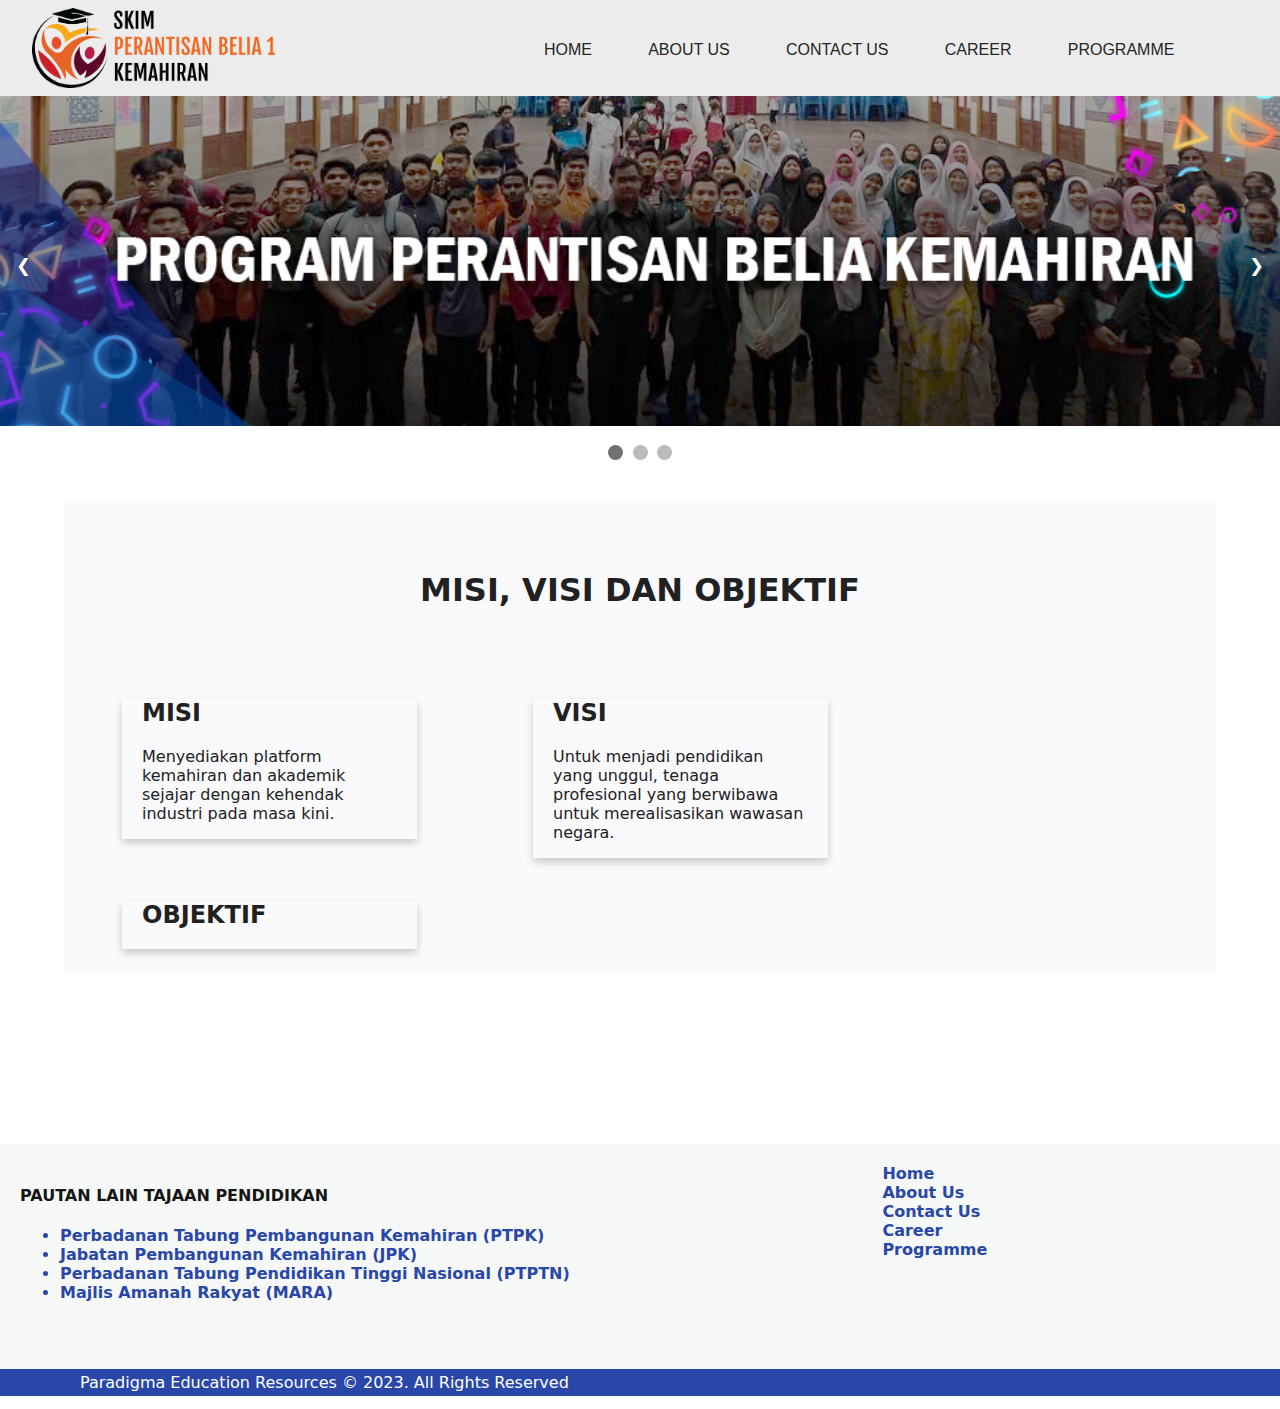
<file: about.html>
<!DOCTYPE html>
<html lang="en">
  <head>
    <meta charset="UTF-8" />
    <meta http-equiv="X-UA-Compatible" content="IE=edge" />
    <meta name="viewport" content="width=device-width, initial-scale=1.0" />

    <link rel="stylesheet" href="CSS/navbar.css" />
    <link rel="stylesheet" href="CSS/footer.css" />
    <link rel="stylesheet" href="CSS/main.css" />
    <link rel="stylesheet" href="CSS/about.css" />
    <link rel="stylesheet" href="CSS/index.css" />
    <link rel="stylesheet" href="CSS/sliderImage.css"/>
    <script src="JS/imageSlider.js"></script>

    <title>ACE SKILL TECH</title>
  </head>


  <body>
    <div class="navbar">
      <a href="index.html"><img src="Asset/skimLogoPNG.png" alt="Logo Perantisan" /></a>

      <span class="links">
        <a href="index.html" class="nav">HOME</a>
        <a href="about.html" class="nav">ABOUT US</a>
        <a href="contactUs.html" class="nav">CONTACT US</a>
        <a href="career.html" class="nav">CAREER</a>
        <a href="programme.html" class="nav">PROGRAMME</a>
      </span>
    </div>

      <div class="slideshow-container">
        <div class="mySlides fade">
          <img src="Asset/Banner/slideBanner01.jpg" style="width: 100%;">
      </div>

      <div class="mySlides fade">
          <img src="Asset/Banner/slideBanner02.jpg" style="width: 100%;">
      </div>

      <div class="mySlides fade">
          <img src="Asset/Banner/slideBanner03.jpg" style="width: 100%;">
      </div>

        <a class="prev" onclick="plusSlides(-1)">❮</a>
        <a class="next" onclick="plusSlides(1)">❯</a>
      </div>
       <br>

       <div style="text-align:center">
        <span class="dot" onclick="currentSlide(1)"></span> 
        <span class="dot" onclick="currentSlide(2)"></span> 
        <span class="dot" onclick="currentSlide(3)"></span> 
      </div>

    <br>
    <br>

    <div class="bodyItem">

      <div class="MVOtitle">
        <center><h1>MISI, VISI DAN OBJEKTIF</h1></center>
      </div>

      <div class="row">
        <div class="column">
          <div class="card">
            <div class="container">
              <h2>MISI</h2>
              <p>Menyediakan platform kemahiran dan akademik sejajar dengan kehendak industri pada masa kini.</p>
            </div>
          </div>
        </div>
      
        <div class="column">
          <div class="card">
            <div class="container">
              <h2>VISI</h2>
              <p>Untuk menjadi pendidikan yang unggul, tenaga profesional yang berwibawa untuk merealisasikan wawasan negara.</p>
            </div>
          </div>
        </div>
        
        <div class="column">
          <div class="card">
            <div class="container">
              <h2>OBJEKTIF</h2>
            </div>
          </div>
        </div>
      </div>
    </div>

      <!-- <div class="bodyItem">
        <div class="MVOtitle">
          <center><h1>TENTANG KAMI</h1></center>
        </div>
        <div class="MVO grid">
          <div class="misi">
            <img
              src="Asset/Icon/missionIcon.png"
              alt="Icon Misi"
              class="mvoIcon"
            />
            <div class="mvopad">MISI</div>
            Mewujudkan peluang untuk membentuk pelajar dan.......
            <br />
            <a href="about.html"> Baca lagi </a>
          </div>
          <div class="visi">
            <img
              src="Asset/Icon/vissionIcon.png"
              alt="Icon Visi"
              class="mvoIcon"
            />
            <div class="mvopad">VISI</div>
            Untuk menjadi pendidikan yang unggul, tenaga profesional....
            <br />
            <a href="about.html">Baca lagi</a>
          </div>
          <div class="objektif">
            <img
              src="Asset/Icon/objectiveIcon.png"
              alt="Icon Objektif"
              class="mvoIcon"
            />
            <br />
            <div class="mvopad">OBJEKTIF</div>
            Memberi pendedahan kepada program akademik dan.....
            <br />
            <a href="about.html"> Baca lagi </a>
          </div>
        </div>
      </div> -->

      <!-- <div class="bodyItem">
        <div class="historyTitle">
            <center><h1>MISI, VISI DAN OBJEKTIF</h1></center>
          </div>
          <div class="grid SMVOGrid">
            <div class="historyText"></div>
            <div class="misiText"><p>Mewujudkan peluang untuk membentuk pelajar dan mencapai kecemerlangan dalam pendidikan dan latihan kemahiran.</p></div>
            <div class="visiText"><p>Untuk menjadi pendidikan yang unggul, tenaga profesional yang berwibawa untuk merealisasikan wawasan negara.</p></div>
            <div class="objektifText"><p>i. Menawarkan program akademik dan kemahiran peringkat sijil, diploma dan ijazah untuk melahirkan graduan yang berkelayakan untuk mencapai misi negara.
                <br>ii. Menampung kekurangan ruang pengajian di institut pengajian tinggi awam (IPTA) bagi memperoleh sijil, diploma dan ijazah yang sama.
                <br>iii. Melahirkan tenaga kerja yang berorientasikan industri pada tahap kemahiran yang tinggi.
                <br>iv. Menyediakan pengetahuan dan latihan terkini tentang akademik, teknologi maklumat dan kemahiran.</p></div>
          </div>
      </div>
    </div> -->
    
  <br>
  <br>
  <br>
  <br>
  <br>
  <br>
  <br>
  <br>
  <br>
  <div class="footer">
      <div class="footer1 grid">
        <span class="gird1 pad10">
          <h4>PAUTAN LAIN TAJAAN PENDIDIKAN</h4>
          <ul>
            <a href="https://myperkasatvet.ptpk.gov.my/portal/" target="_blank" class="linkTajaan"><li>Perbadanan Tabung Pembangunan Kemahiran (PTPK)</li></a>
            <a href="https://www.dsd.gov.my/" target="_blank" class="linkTajaan"><li>Jabatan Pembangunan Kemahiran (JPK)</li></a>
            <a href="https://www.ptptn.gov.my/" target="_blank" class="linkTajaan"><li>Perbadanan Tabung Pendidikan Tinggi Nasional (PTPTN)</li></a>
            <a href="https://www.mara.gov.my/en/index/" target="_blank" class="linkTajaan"><li>Majlis Amanah Rakyat (MARA)</li></a>
          </ul>
        </span>

        <span class="grid2 pad10">
          <a href="index.html" class="nav">Home</a><br />
          <a href="about.html" class="nav">About Us</a><br />
          <a href="contactUs.html" class="nav">Contact Us</a><br />
          <a href="career.html" class="nav">Career</a><br />
          <a href="programme.html" class="nav">Programme</a>
        </span>
      </div>
      <div class="footer2">
        Paradigma Education Resources © 2023. All Rights Reserved
      </div>
  </div>

    <script>
      var slideIndex = 0;
      var slides, dots;
      showSlides();
  </script>
  
  </body>
</html>
</file>
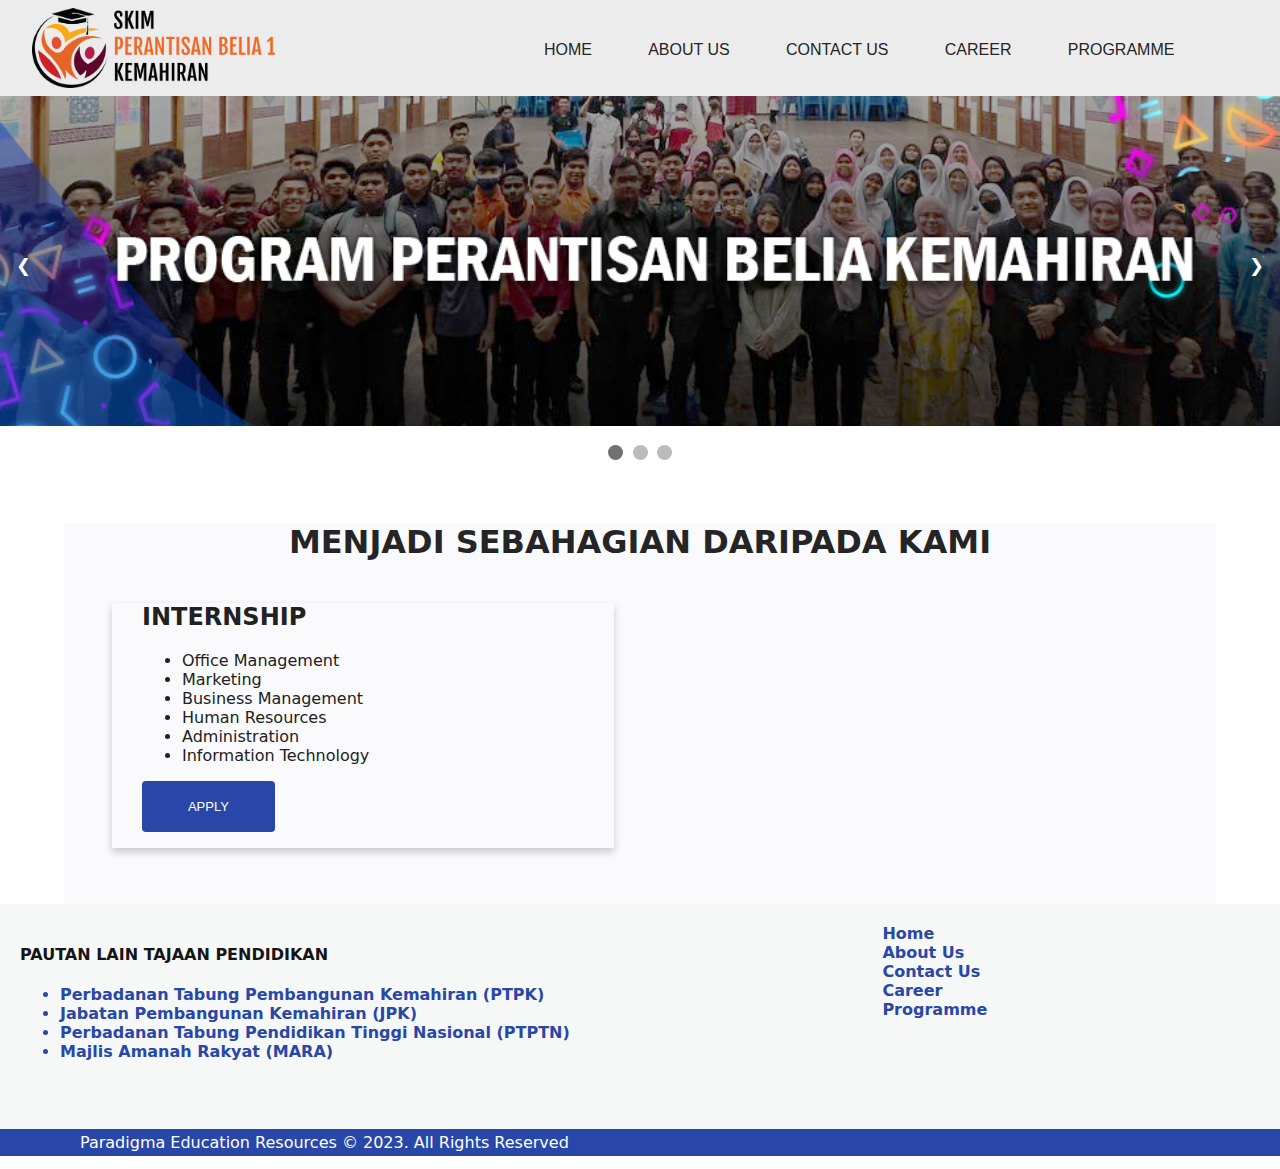
<file: career.html>
<!DOCTYPE html>
<html lang="en">
  <head>
    <meta charset="UTF-8" />
    <meta http-equiv="X-UA-Compatible" content="IE=edge" />
    <meta name="viewport" content="width=device-width, initial-scale=1.0" />

    <link rel="stylesheet" href="CSS/navbar.css" />
    <link rel="stylesheet" href="CSS/footer.css" />
    <link rel="stylesheet" href="CSS/main.css" />
    <link rel="stylesheet" href="CSS/about.css" />
    <link rel="stylesheet" href = "CSS/career.css"/>
    <link rel="stylesheet" href="CSS/sliderImage.css"/>
    <script src="JS/imageSlider.js"></script>
    <title>ACE SKILL TECH</title>

    <style>
        .column {
            float:left;
            width: 45%;
            
            margin-bottom: 10px;
            padding: 0 40px;
        }

        .container {
            padding: 0 30px;
        }

        
    </style>
  
  </head>
  <body>
    <div class="navbar">
      <a href="index.html"><img src="Asset/skimLogoPNG.png" alt="Logo Perantisan" /></a>

      <span class="links">
        <a href="index.html" class="nav">HOME</a>
        <a href="about.html" class="nav">ABOUT US</a>
        <a href="contactUs.html" class="nav">CONTACT US</a>
        <a href="career.html" class="nav">CAREER</a>
        <a href="programme.html" class="nav">PROGRAMME</a>
      </span>
    </div>

      <div class="slideshow-container">
        <div class="mySlides fade">
          <img src="Asset/Banner/slideBanner01.jpg" style="width: 100%;">
      </div>

      <div class="mySlides fade">
          <img src="Asset/Banner/slideBanner02.jpg" style="width: 100%;">
      </div>

      <div class="mySlides fade">
          <img src="Asset/Banner/slideBanner03.jpg" style="width: 100%;">
      </div>

        <a class="prev" onclick="plusSlides(-1)">❮</a>
        <a class="next" onclick="plusSlides(1)">❯</a>
      </div>
       <br>

       <div style="text-align:center">
        <span class="dot" onclick="currentSlide(1)"></span> 
        <span class="dot" onclick="currentSlide(2)"></span> 
        <span class="dot" onclick="currentSlide(3)"></span> 
      </div>

      <br>
      <br>

      <div class="bodyItem">
  
        <div class="MVOtitle">
          <center><h1 style="color: #252525">MENJADI SEBAHAGIAN DARIPADA KAMI</h1></center>
        </div>
  
        <div class="row">
          <div class="column">
            <div class="card">
              <div class="container">
                <h2>INTERNSHIP</h2>
                <ul>
                  <li>Office Management</li>
                  <li>Marketing</li>
                  <li>Business Management</li>
                  <li>Human Resources</li>
                  <li>Administration</li>
                  <li>Information Technology</li>
                </ul>
                  <p><a href="#"><button class="buttonApply">APPLY</button></a></p>
        
                
              </div>
            </div>
          </div>
        </div>
        <br>
        <br>
      </div>
      
    <div class="footer">
      <div class="footer1 grid">
        <span class="gird1 pad10">
          <h4>PAUTAN LAIN TAJAAN PENDIDIKAN</h4>
          <ul>
            <a href="https://myperkasatvet.ptpk.gov.my/portal/" target="_blank" class="linkTajaan"><li>Perbadanan Tabung Pembangunan Kemahiran (PTPK)</li></a>
            <a href="https://www.dsd.gov.my/" target="_blank" class="linkTajaan"><li>Jabatan Pembangunan Kemahiran (JPK)</li></a>
            <a href="https://www.ptptn.gov.my/" target="_blank" class="linkTajaan"><li>Perbadanan Tabung Pendidikan Tinggi Nasional (PTPTN)</li></a>
            <a href="https://www.mara.gov.my/en/index/" target="_blank" class="linkTajaan"><li>Majlis Amanah Rakyat (MARA)</li></a>
          </ul>
        </span>

        <span class="grid2 pad10">
          <a href="index.html" class="nav">Home</a><br />
          <a href="about.html" class="nav">About Us</a><br />
          <a href="contactUs.html" class="nav">Contact Us</a><br />
          <a href="career.html" class="nav">Career</a><br />
          <a href="programme.html" class="nav">Programme</a>
        </span>
      </div>
      <div class="footer2">
        Paradigma Education Resources © 2023. All Rights Reserved
      </div>
    </div>

    <script>
      var slideIndex = 0;
      var slides, dots;
      showSlides();
  </script>
  
  </body>
</html>
</file>
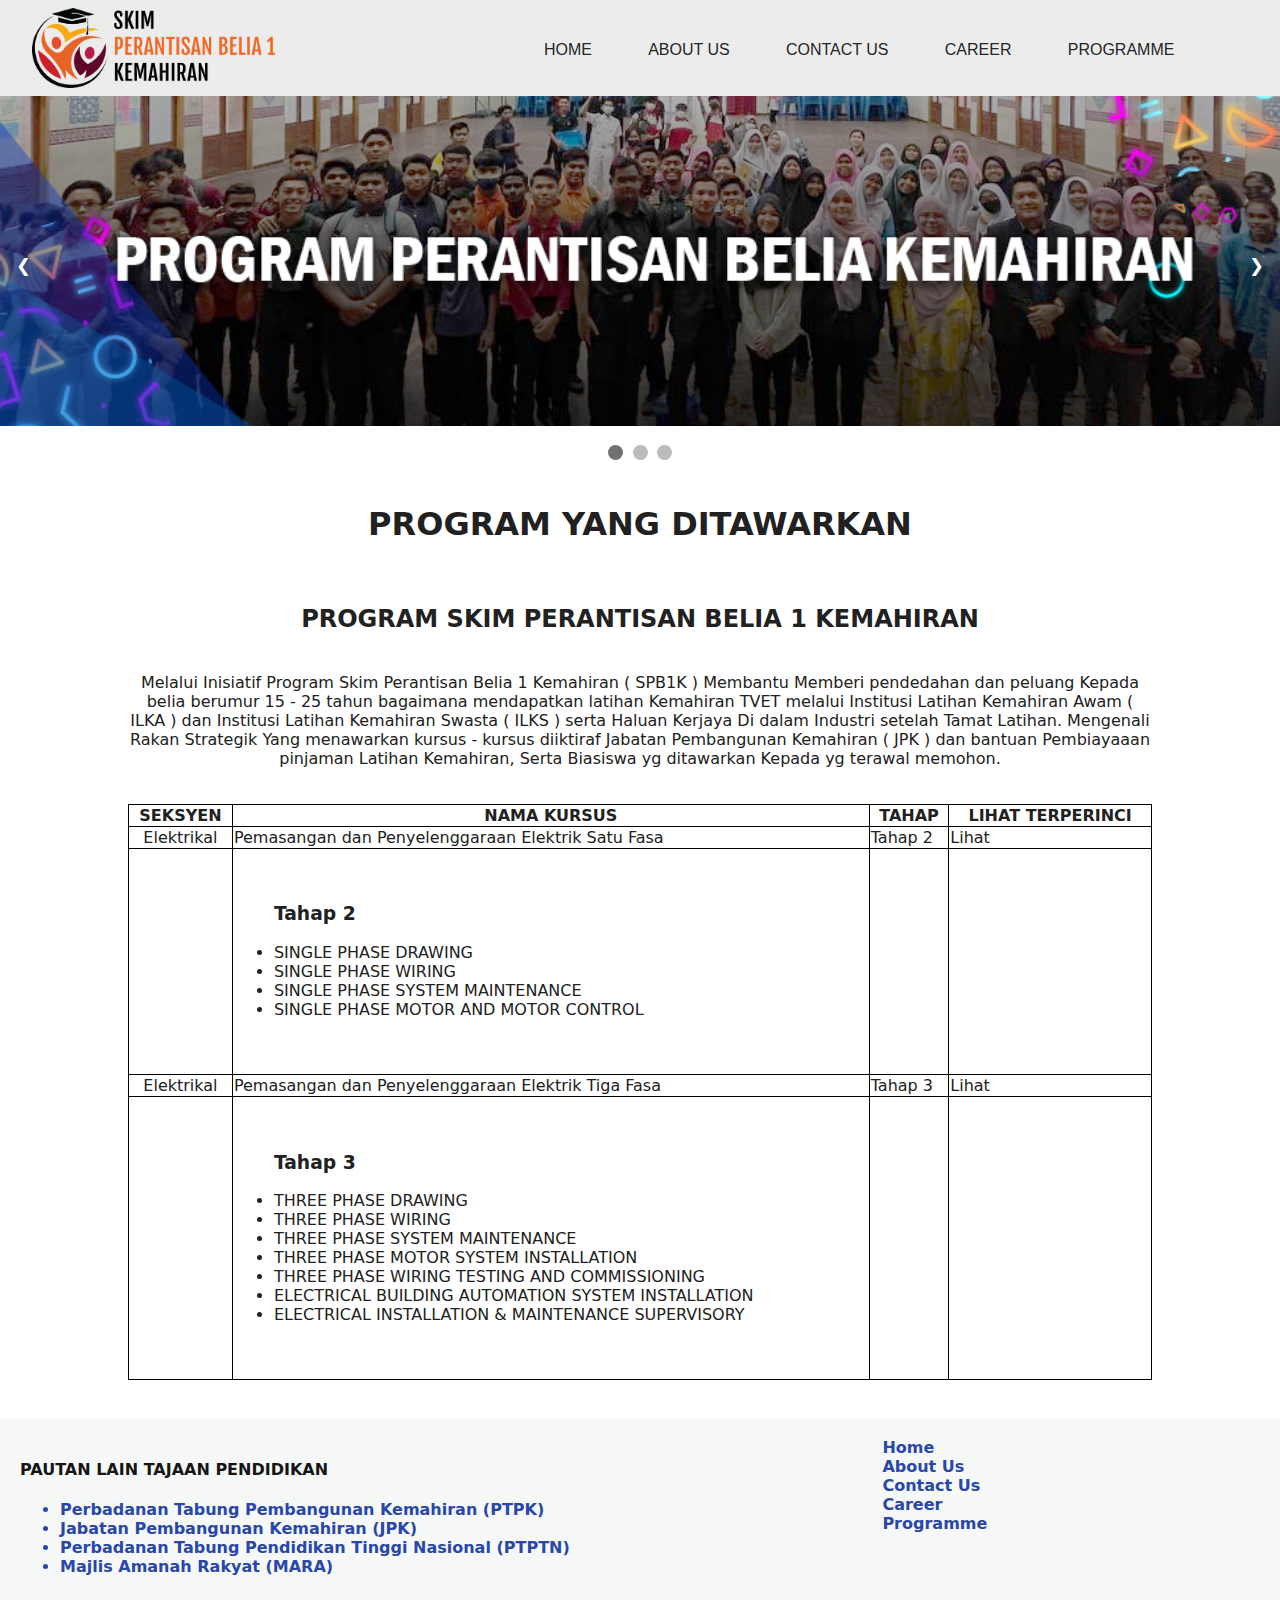
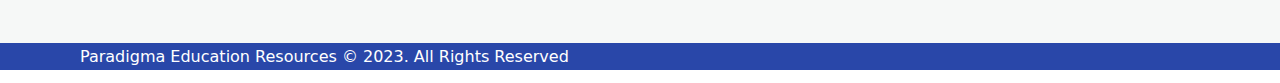
<file: programme.html>
<!DOCTYPE html>
<html lang="en">
  <head>
    <meta charset="UTF-8" />
    <meta http-equiv="X-UA-Compatible" content="IE=edge" />
    <meta name="viewport" content="width=device-width, initial-scale=1.0" />

    <link rel="stylesheet" href="CSS/navbar.css" />
    <link rel="stylesheet" href="CSS/footer.css" />
    <link rel="stylesheet" href="CSS/main.css" />
    <link rel="stylesheet" href="CSS/programme.css" />
    <link rel="stylesheet" href="CSS/sliderImage.css"/>
    <script src="JS/imageSlider.js"></script>

    <title>ACE SKILL TECH</title>
  </head>
  <body>
    <div class="navbar">
      <a href="index.html"
        ><img src="Asset/skimLogoPNG.png" alt="Logo Perantisan"
      /></a>

      <span class="links">
        <a href="index.html" class="nav">HOME</a>
        <a href="about.html" class="nav">ABOUT US</a>
        <a href="contactUs.html" class="nav">CONTACT US</a>
        <a href="career.html" class="nav">CAREER</a>
        <a href="programme.html" class="nav">PROGRAMME</a>
      </span>
    </div>

    <div class="slideshow-container">
      <div class="mySlides fade">
        <img src="Asset/Banner/slideBanner01.jpg" style="width: 100%;">
      </div>

      <div class="mySlides fade">
        <img src="Asset/Banner/slideBanner02.jpg" style="width: 100%;">
      </div>

      <div class="mySlides fade">
        <img src="Asset/Banner/slideBanner03.jpg" style="width: 100%;">
      </div>

      <a class="prev" onclick="plusSlides(-1)">❮</a>
      <a class="next" onclick="plusSlides(1)">❯</a>
    </div>
     <br>

     <div style="text-align:center">
      <span class="dot" onclick="currentSlide(1)"></span> 
      <span class="dot" onclick="currentSlide(2)"></span> 
      <span class="dot" onclick="currentSlide(3)"></span> 
    </div>

    <div class="body">
      <div class="programmeTitle pad10">
        <h1>PROGRAM YANG DITAWARKAN</h1>
      </div>

      <div>
        <div>
          <h2 class="textCenter">PROGRAM SKIM PERANTISAN BELIA 1 KEMAHIRAN</h2>
          <p class="textCenter pad10">
            Melalui Inisiatif Program Skim Perantisan Belia 1 Kemahiran ( SPB1K
            ) Membantu Memberi pendedahan dan peluang Kepada belia berumur 15 -
            25 tahun bagaimana mendapatkan latihan Kemahiran TVET melalui
            Institusi Latihan Kemahiran Awam ( ILKA ) dan Institusi Latihan
            Kemahiran Swasta ( ILKS ) serta Haluan Kerjaya Di dalam Industri
            setelah Tamat Latihan. Mengenali Rakan Strategik Yang menawarkan
            kursus - kursus diiktiraf Jabatan Pembangunan Kemahiran ( JPK ) dan
            bantuan Pembiayaaan pinjaman Latihan Kemahiran, Serta Biasiswa yg
            ditawarkan Kepada yg terawal memohon.
          </p>
        </div>

        <table>
          <tr>
            <th>SEKSYEN</th>
            <th>NAMA KURSUS</th>
            <th>TAHAP</th>
            <th>LIHAT TERPERINCI</th>
          </tr>
          <tr>
            <td style="text-align: center;">Elektrikal</td>
            <td>Pemasangan dan Penyelenggaraan Elektrik Satu Fasa</td>
            <td>Tahap 2</td>
            <td>Lihat</td>
          </tr>
          <tr>
            <td></td>
            <td>
              <ul>
                <br />
                <h3>Tahap 2</h3>

                <li>SINGLE PHASE DRAWING</li>
                <li>SINGLE PHASE WIRING</li>
                <li>SINGLE PHASE SYSTEM MAINTENANCE</li>
                <li>SINGLE PHASE MOTOR AND MOTOR CONTROL</li>
                <br /><br />
              </ul>
            </td>
            <td></td>
            <td></td>
          </tr>
          <tr>
            <td style="text-align: center;">Elektrikal</td>
            <td>Pemasangan dan Penyelenggaraan Elektrik Tiga Fasa</td>
            <td>Tahap 3</td>
            <td>Lihat</td>
          </tr>
          <tr>
            <td></td>
            <td>
              <ul>
                <br />
                <h3>Tahap 3</h3>

                <li>THREE PHASE DRAWING</li>
                <li>THREE PHASE WIRING</li>
                <li>THREE PHASE SYSTEM MAINTENANCE</li>
                <li>THREE PHASE MOTOR SYSTEM INSTALLATION</li>
                <li>THREE PHASE WIRING TESTING AND COMMISSIONING</li>
                <li>ELECTRICAL BUILDING AUTOMATION SYSTEM INSTALLATION</li>
                <li>ELECTRICAL INSTALLATION & MAINTENANCE SUPERVISORY</li>
                <br /><br />
              </ul>
            </td>
            <td></td>
            <td></td>
          </tr>
        </table>
      </div>
    </div>
    <br>
    <br>
    <div class="footer">
      <div class="footer1 grid">
        <span class="gird1 pad10">
           <h4>PAUTAN LAIN TAJAAN PENDIDIKAN</h4>
          <ul>
            <a href="https://myperkasatvet.ptpk.gov.my/portal/" target="_blank" class="linkTajaan"><li>Perbadanan Tabung Pembangunan Kemahiran (PTPK)</li></a>
            <a href="https://www.dsd.gov.my/" target="_blank" class="linkTajaan"><li>Jabatan Pembangunan Kemahiran (JPK)</li></a>
            <a href="https://www.ptptn.gov.my/" target="_blank" class="linkTajaan"><li>Perbadanan Tabung Pendidikan Tinggi Nasional (PTPTN)</li></a>
            <a href="https://www.mara.gov.my/en/index/" target="_blank" class="linkTajaan"><li>Majlis Amanah Rakyat (MARA)</li></a>
          </ul>
        </span>

        <span class="grid2 pad10">
          <a href="index.html" class="nav">Home</a><br />
          <a href="about.html" class="nav">About Us</a><br />
          <a href="contactUs.html" class="nav">Contact Us</a><br />
          <a href="career.html" class="nav">Career</a><br />
          <a href="programme.html" class="nav">Programme</a>
        </span>
      </div>
      <div class="footer2">
        Paradigma Education Resources © 2023. All Rights Reserved
      </div>
    </div>

    <script>
      var slideIndex = 0;
      var slides, dots;
      showSlides();
  </script>
  
  </body>
</html>
</file>
<file: CSS/navbar.css>
.navbar {
    height: 6rem;
    background-color: rgb(236, 236, 236);
}

.navbar img {
    height: 5rem;
    padding: .5rem;
    padding-left: 2rem;
}

.navbar .links {
    position: absolute;
    right: 5rem;
    top: 2.5rem;
}

.links a {
    color: #252525;
    font-family:'Segoe UI', Tahoma, Geneva, Verdana, sans-serif;
    padding-inline: 2vw;
}

.links a:hover{
    color: rgb(255, 136, 0);
}
</file>
<file: CSS/footer.css>
.footer{
    position: sticky;
    top: calc(100% + 13vh);

}

.footer1 {
    height: 25vh;
    background-color: #F6F8F7;
    color: #151515;
    grid-template-areas: "foot1 foot2";
}

.footer2 {
    background-color:#2947A9;
    color: rgb(255, 255, 255);
    padding-inline: 5rem;
    padding-block: .25rem;
    font-weight: 100;
}

.body {
    min-height: calc(80vh - 5rem);
}

.footerlinks {
    margin-left: 50vw;
}
.footer1 span {
    min-height: 100%;
}

.footer a {
    color: #2947A9;
    font-weight: bold;
}
</file>
<file: CSS/main.css>
body {
    background-color: #fff;
    margin: auto;
    font-family: system-ui;
    color: #212121;
}

a {
    color: rgb(67, 67, 67);
    transition: all .2s;
    text-decoration: none;
}

.grid {
    display: grid;
}

.pad10 {
    padding: 1.25rem;
}

.banner img {
    height: auto;
    width: 100%; 
    position: relative;
    vertical-align: middle;
}

.bodyItem {
    margin-inline: auto;
    background-color: rgb(250, 250, 253);
    width: 90%;
}

.textCenter {
    text-align: center;
    padding-inline: 10%;
}

.posa {
    position: absolute;
}

.hidden {
    display: none;
}

.ease {
    transition: all 0.5s ease;
}

.linkTajaan:hover{
    color: rgb(255, 136, 0);
}
</file>
<file: CSS/about.css>
.MVOGrid {
    grid-template-columns: repeat(2, 1fr);
    gap: 5rem;
}

.historyText {
    border: 1px black solid;
    grid-row: 1;
    grid-column: 1/ span 2;
    height: 20rem;
}

.misiText {
    border: 1px black solid;
    grid-row: 2;
    grid-column: 1;
    height: 10rem;
}

.visiText {
    border: 1px black solid;
    grid-row: 2;
    grid-column: 2;
    height: 10rem;
}

.objektifText {
    border: 1px black solid;
    grid-row: 3;
    grid-column: 1/ span 2;
    height: 30rem;
}

.column {
    float: left;
    width: 27%;
    margin-bottom: 16px;
    padding: 0 50px;
  }
  
  .card {
    box-shadow: 0 4px 8px 0 rgba(0, 0, 0, 0.2);
    margin: 8px;
  }
  
  .about-section {
    padding: 50px;
    text-align: center;
    background-color: #474e5d;
    color: white;
  }
  
  .container {
    padding: 0 20px;
  }
  
  .container::after, .row::after {
    content: "";
    clear: both;
    display: table;
  }
  
  .title {
    color: grey;
  }
  
  @media screen and (max-width: 650px) {
    .column {
      width: 100%;
      display: contents;
    }
  }
</file>
<file: CSS/index.css>
.MVO {
    grid-template-areas:"misi visi objektif";
    padding-inline: 5rem;
    color: #858EAD;
}

.MVO a {
    color: rgb(58, 58, 218);
    text-decoration: underline;
}

.misi {
    align-self: center;
    justify-self: center;
    width: 300px;
    height: 170px;
    border: 3px solid rgba(0, 0, 0, 0.25);
    border-radius: 5px;
    padding: 15px;
}
.visi {
    align-self: center;
    justify-self: center;
    width: 300px;
    height: 170px;
    border: 3px solid rgba(0, 0, 0, 0.25);    
    border-radius: 5px;
    padding: 15px;
}
.objektif {
    align-self: center;
    justify-self: center;
    width: 300px;
    height: 170px;
    border: 3px solid rgba(0, 0, 0, 0.25);
    border-radius: 5px;
    padding: 15px;
}

.MVOtitle {
    padding-block: 3rem;
}

.mvoIcon {
    width: 60px;
    height: 50px;
}



.MVO .mvopad {
    padding-block: 10px;
    color: #212121;
}

.tentangImg{
    width: 700px;
    height: 480px;
    margin: 8rem;
    margin-inline: 17rem;
    overflow: hidden;
    border: #212121 solid thin;
}

.tentangImg img {
    width: 125%;
}

.tentangText{
    position: absolute;
    background-color: #2947A9;
    color: aliceblue;
    width: 350px;
    height: 500px;
    margin-inline: 60rem;
    margin-top: -42rem;
    padding: 2rem;
}

.tentangText h3{
    font-weight: 400;
}

.tentangText a div{
    display: flex;
    width: 10rem;
    height: 3rem;
    background-color: #fff;
    border-radius: 3px;
    justify-content: center;
    align-items: center;
}

.skm {
    background-color: rgb(240, 242, 241);
}

.skm h2 {
    text-align: center;
    padding: 2rem;
    margin-bottom: 5rem;
}

.skmCard {
    grid-template-areas: 
    "skmCard1 skmCard2 skmCard3 skmCard4"
    "skmCard5 skmCard6 skmCard7 skmCard8";
    padding-inline: 5rem;
    gap: 3rem;
    justify-items: center;
    align-items: center;
}

.skmCard div {
    width: 15rem;
    height: 7.5rem;
    background-color: rgb(26, 26, 26);
    
}

.moreButton {
    width: 15rem;
    height: 4rem;
    border-radius: 2rem;
    margin-inline: auto;
    text-align: center;
    align-items: center;
    vertical-align: middle;
    padding-block: 5rem;
    cursor: pointer;
    -webkit-transition-duration: 0.4s;
    transition-duration: 0.4s;
}

.buttonLanjut {
    display: inline-block;
    border-radius: 4px;
    background-color: #2947A9;
    border: none;
    color: #FFFFFF;
    text-align: center;
    font-size: 28px;
    padding: 20px;
    width: 200px;
    transition: all 0.5s;
    cursor: pointer;
    margin: 5px;
  }
  
  .buttonLanjut span {
    cursor: pointer;
    display: inline-block;
    position: relative;
    transition: 0.5s;
  }
  
  .buttonLanjut span:after {
    content: '\00bb';
    position: absolute;
    opacity: 0;
    top: 0;
    right: -20px;
    transition: 0.5s;
  }
  
  .buttonLanjut:hover span {
    padding-right: 25px;
  }
  
  .buttonLanjut:hover span:after {
    opacity: 1;
    right: 0;
  }

  .buttonLanjut:hover {
    box-shadow: 0 12px 16px 0 rgba(0,0,0,0.24),0 17px 50px 0 rgba(0,0,0,0.19);
  }



.buttonReadMore {
    background-color: #2947A9;
    color: rgb(255, 255, 255);
    padding: 16px 32px;
    text-align: center;
    text-decoration: none;
    display: inline-block;
    font-size: 16px;
    margin: 4px 2px;
    transition-duration: 0.4s;
    cursor: pointer;
    border: 3px white solid;
}

.buttonReadMore:hover {
    background-color: #ffffff;
    color: rgb(48, 48, 48);
    
    
    
}

.skmCard img {
    width: 100%;
}

.sijil {
    grid-template-areas: "text text img";
    margin-inline: 2rem;
    margin-bottom: 5rem;
    gap: 2rem;
}

.sijilText {
    grid-area: text;
}

.sijilImg {
    grid-area: img;
}
.sijilImg img{
    margin-top: 1rem;
    width: 35rem;
    border: goldenrod 1px solid;
}

.officePicBanner {
    background-color: rgba(17, 17, 17, 0.418);
    height: 15rem;
    background-image: url(../Asset/officePicBanner.jpg);
    background-repeat: no-repeat;
    background-position: center;
    grid-template-columns: 5% 70% 25%;
    grid-template-rows: repeat(3,1fr);
    color: #f6f8f7;
    align-items: center;
}

.textOfficeBanner {
    grid-column: 2/2;
    grid-row: 2/2;
}

.buttonOfficeBanner {
    grid-column: 3/3;
    grid-row: 2/2;
}

.buttonOnBanner {
    width: 10rem;
    height: 4rem;
    border: 3px white solid;
    color: #f6f8f7;
    text-align: center;
    justify-items: center;
}

.buttonOnBanner:hover {
    background-color: #555555;
    color: white;
}

.diploma h2 {
    text-align: center;
    padding: 2rem;
    margin-bottom: 5rem;
}

.diplomaCard {
    grid-template-areas: 
    "diplomaCard1 diplomaCard2 diplomaCard3"
    "diplomaCard4 diplomaCard5 diplomaCard6";
    padding-inline: auto;
    gap: 3rem;
    justify-items: center;
    align-items: center;
}

.diplomaCard img {
    transform: scale(1);
    object-fit: cover;
    width: 25vw;
    height: 20vw;
    transition: all 1s ease;
}

.dpCardText {
    height: 5vw;
    width: 25vw;
    margin-top: -70px;
    background-color: #2947A9;
    color: rgb(246, 248, 247);
    padding: 15px;
    box-sizing: border-box;
    transition: all .5s;
}

.overlay {
    background-color: #0000003d;
    width: 25vw;
    height: 20vw;
    margin-top: -20vw;
    transition: all 500ms;
}
</file>
<file: CSS/sliderImage.css>
img {vertical-align: middle;}

      .slideshow-container{
        max-width: 1650px;
        position: relative;
        margin: auto;
      }

      .fade{
        animation-name: fade;
        animation-duration: 1.5s;
      }

      /* Next & previous buttons */
      .prev, .next {
        cursor: pointer;
        position: absolute;
        top: 50%;
        width: auto;
        padding: 16px;
        margin-top: -22px;
        color: white;
        font-weight: bold;
        font-size: 18px;
        transition: 0.6s ease;
        border-radius: 0 3px 3px 0;
        user-select: none;
      }

      /* Position the "next button" to the right */
      .next {
        right: 0;
        border-radius: 3px 0 0 3px;
      }

      /* On hover, add a black background color with a little bit see-through */
      .prev:hover, .next:hover {
        background-color: rgba(0,0,0,0.8);
      }

      .dot {
        cursor: pointer;
        height: 15px;
        width: 15px;
        margin: 0 2px;
        background-color: #bbb;
        border-radius: 50%;
        display: inline-block;
        transition: background-color 0.6s ease;
      }

      .active, .dot:hover {
        background-color: #717171;
      }

      @keyframes fade {
        from {opacity: .4} 
        to {opacity: 1}
      }

      @media only screen and (max-width: 300px) {
        .prev, .next,.text {font-size: 11px}
      }
</file>
<file: CSS/career.css>
.buttonApply {
        border: none;
        border-radius: 4px;
        outline: 0;
        display: inline-block;
        padding: 18px;
        color: white;
        background-color: #2947A9;
        font-size: 13px;
        text-align: center;
        cursor: pointer;
        width: 30%;
        cursor: pointer;
        display: inline-block;
        transition: 0.25s;
        
    }

  .buttonApply:hover{
        background-color: rgb(255, 136, 0);
  }

  .container {
    padding: 0 20px;
  }
  
  .container::after, .row::after {
    content: "";
    clear: both;
    display: table;
  }
  
  .title {
    color: grey;
  }
  
  @media screen and (max-width: 650px) {
    .column {
      width: 100%;
      display: contents;
    }
  }
</file>
<file: CSS/programme.css>
.programmeTitle {
    text-align: center;
}

table {
    margin: auto;
    width: 80%;
}

table,th,td {
    border: 1px black solid;
    border-collapse: collapse;
}
</file>
